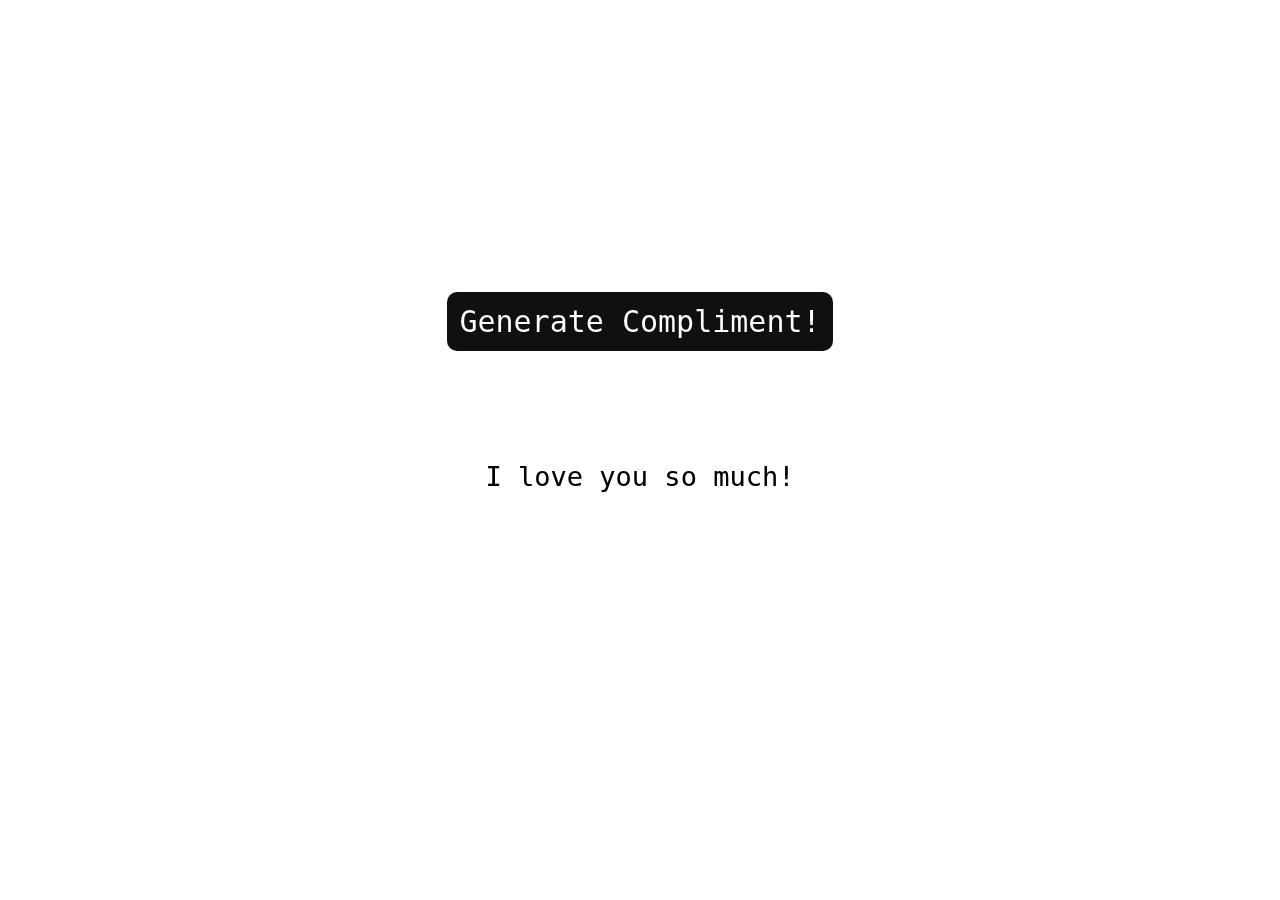
<file: dad/index.html>
<html>
  <head>
    <meta charset="utf-8" />
    <meta name="description" content="Happy Father's Day" />
    <meta name="author" content="Rhys Alexander" />
    <meta name="viewport" content="width=device-width, initial-scale=1.0" />
    <link rel="stylesheet" href="styles.css" />
    <title>Dad Day</title>
  </head>

  <body>
    <header>
      <h1>Happy Father's Day!</h1>
      <p>Cards are boring, you deserve more!</p>
    </header>
    <button class="button">Generate Compliment!</button>
    <div class="reason">
      <span class="output">I love you so much!</span>
    </div>
    <script src="app.js"></script>
  </body>
</html>
</file>
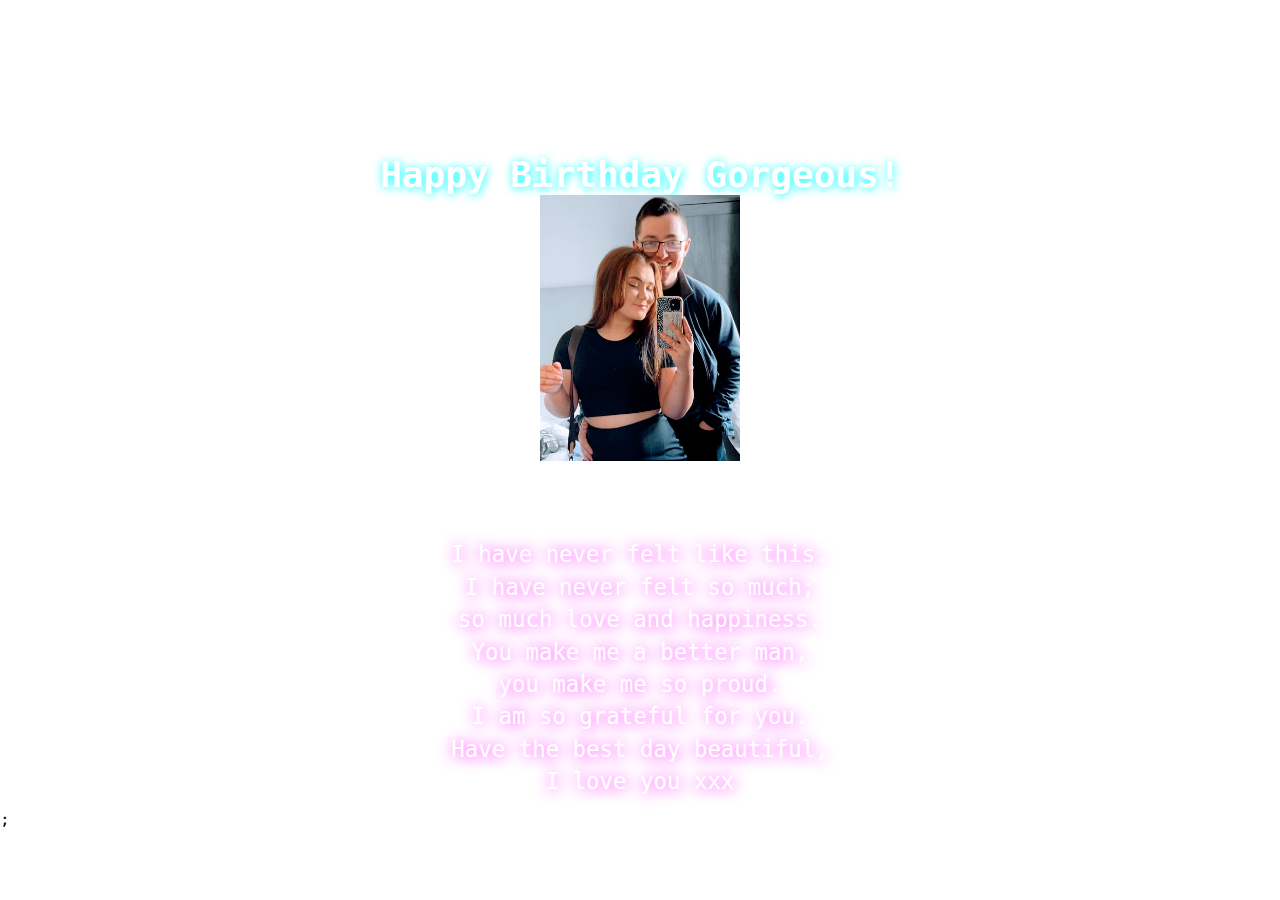
<file: meg/index.html>
<html>
  <head>
    <meta charset="utf-8" />
    <meta name="author" content="Rhys Alexander" />
    <meta name="viewport" content="width=device-width, initial-scale=1.0" />
    <link rel="stylesheet" href="styles.css" />
    <link rel="shortcut icon" href="images/favicon.ico" type="image/ico" />
    <title>Meg's 21st</title>
  </head>

  <body>
    <nav>
      <div class="nav-center">
        <div class="nav-header">
          <h1>Meg's 21st</h1>
          <button class="nav-toggle">+</button>
        </div>
        <ul class="links">
          <li>
            <a href="index.html">Card</a>
          </li>
          <li>
            <a href="love.html">TILAY</a>
          </li>
        </ul>
      </div>
    </nav>

    <section id="love">
      <div id="title">
        <h2>Happy Birthday Gorgeous!</h2>
      </div>
      <img src="megni.jpg" alt="meg" width="200" />
      <div id="message">
        <p>I have never felt like this.</p>
        <p>I have never felt so much;</p>
        <p>so much love and happiness.</p>
        <p>You make me a better man,</p>
        <p>you make me so proud.</p>
        <p>I am so grateful for you.</p>
        <p>Have the best day beautiful,</p>
        <p>I love you xxx</p>
      </div>
    </section>

    <script src="app.js"></script>
  </body>
</html>
;
</file>
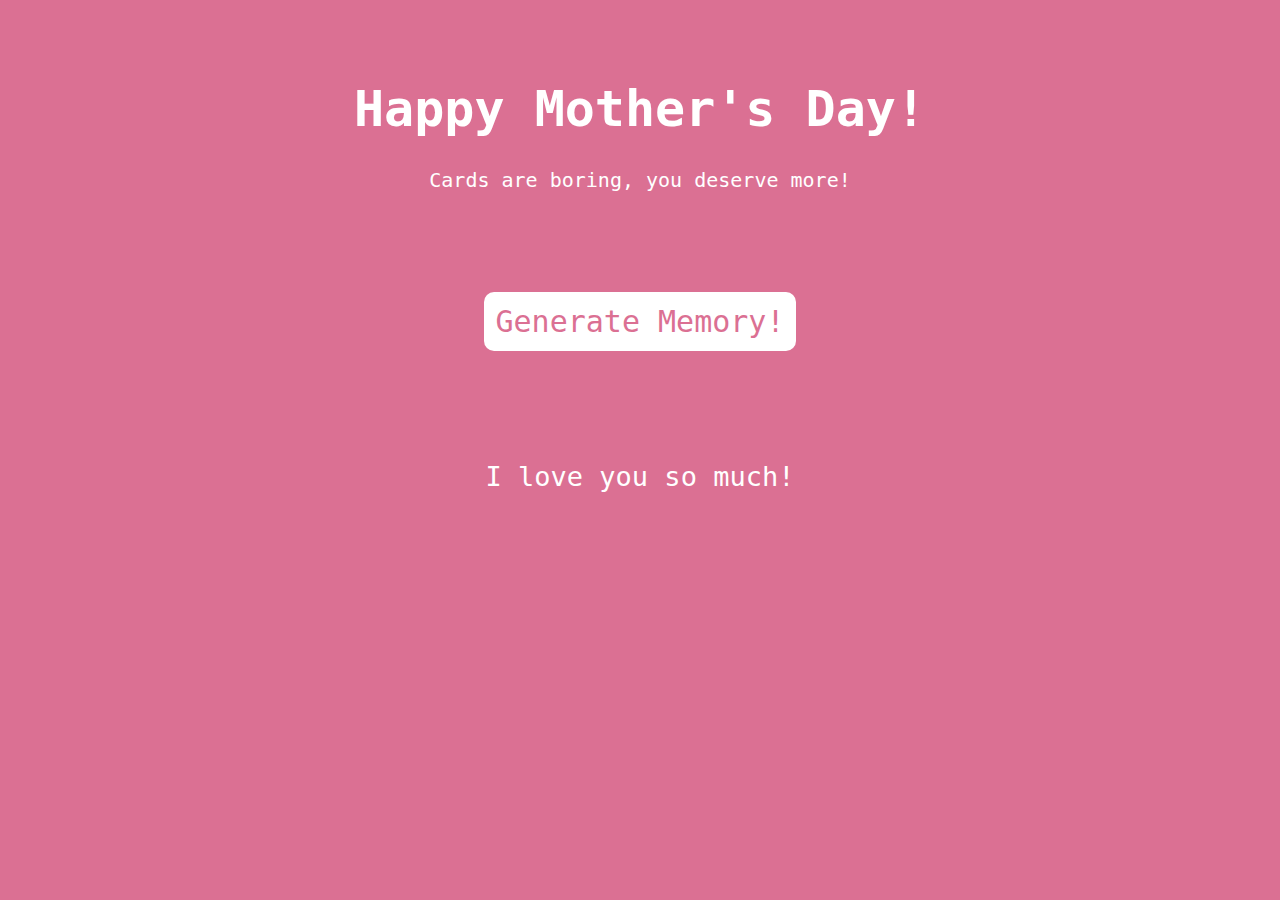
<file: mum/index.html>
<html>
  <head>
    <meta charset="utf-8" />
    <meta name="description" content="Happy Father's Day" />
    <meta name="author" content="Rhys Alexander" />
    <meta name="viewport" content="width=device-width, initial-scale=1.0" />
    <link rel="stylesheet" href="styles.css" />
    <title>Mum Day</title>
  </head>

  <body>
    <header>
      <h1>Happy Mother's Day!</h1>
      <p>Cards are boring, you deserve more!</p>
    </header>
    <button class="button">Generate Memory!</button>
    <div class="reason">
      <span class="output">I love you so much!</span>
    </div>
    <script src="app.js"></script>
  </body>
</html>
</file>
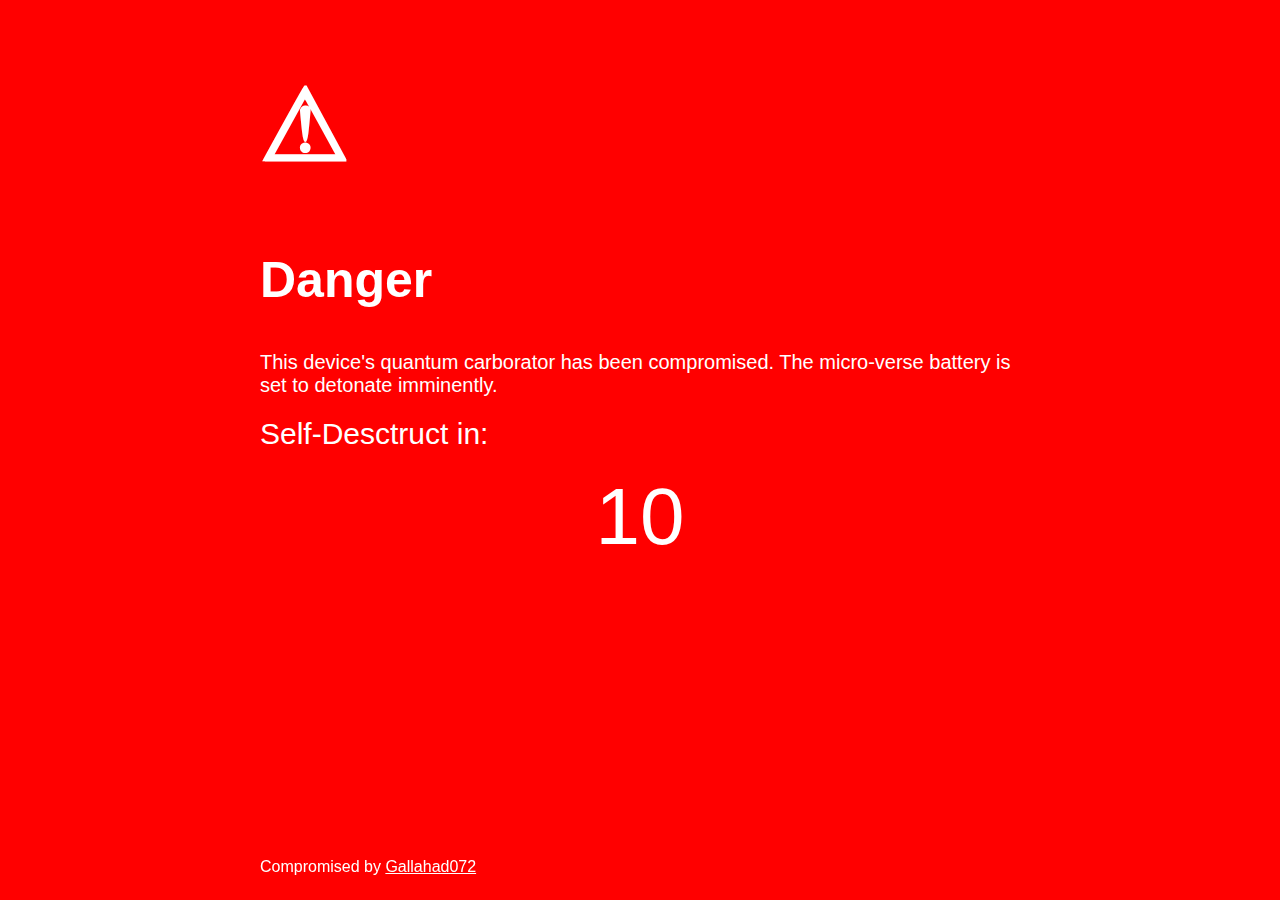
<file: qr-merch/index.html>
<!DOCTYPE html>
<html>
  <head>
    <meta charset="utf-8" />
    <meta http-equiv="X-UA-Compatible" content="IE=edge" />
    <title>QR-Hoodie</title>
    <meta name="description" content="Danger" />
    <meta name="viewport" content="width=device-width, initial-scale=1" />
    <link rel="stylesheet" href="styles.css" />
  </head>
  <body>
    <h1>&#9888;</h1>
    <h2>Danger</h2>
    <p class="description">
      This device's quantum carborator has been compromised. The micro-verse
      battery is set to detonate imminently.
    </p>
    <p class="timer">Self-Desctruct in:</p>
    <p class="output">10</p>

    <footer>
      <p>
        Compromised by
        <a href="https://github.com/Gallahad072" target="_blank">Gallahad072</a>
      </p>
    </footer>
    <script src="app.js" async defer></script>
  </body>
</html>
</file>
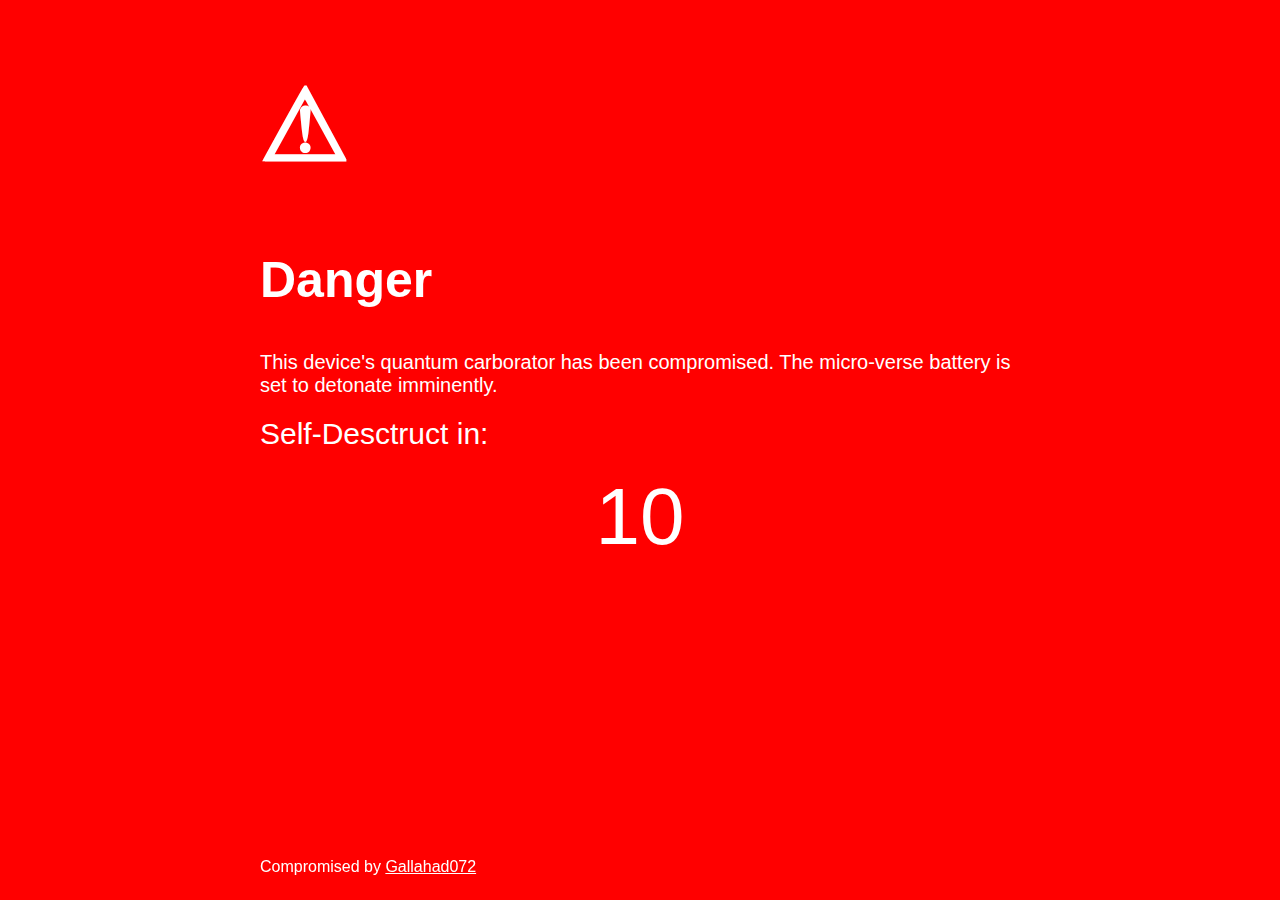
<file: qr/index.html>
<!DOCTYPE html>
<html>
  <head>
    <meta charset="utf-8" />
    <meta http-equiv="X-UA-Compatible" content="IE=edge" />
    <title>DANGER</title>
    <meta name="description" content="Danger" />
    <meta name="viewport" content="width=device-width, initial-scale=1" />
    <link rel="stylesheet" href="styles.css" />
  </head>
  <body>
    <h1>&#9888;</h1>
    <h2>Danger</h2>
    <p class="description">
      This device's quantum carborator has been compromised. The micro-verse
      battery is set to detonate imminently.
    </p>
    <p class="timer">Self-Desctruct in:</p>
    <p class="output">10</p>

    <footer>
      <p>
        Compromised by
        <a href="https://github.com/Gallahad072" target="_blank">Gallahad072</a>
      </p>
    </footer>
    <script src="app.js" async defer></script>
  </body>
</html>
</file>
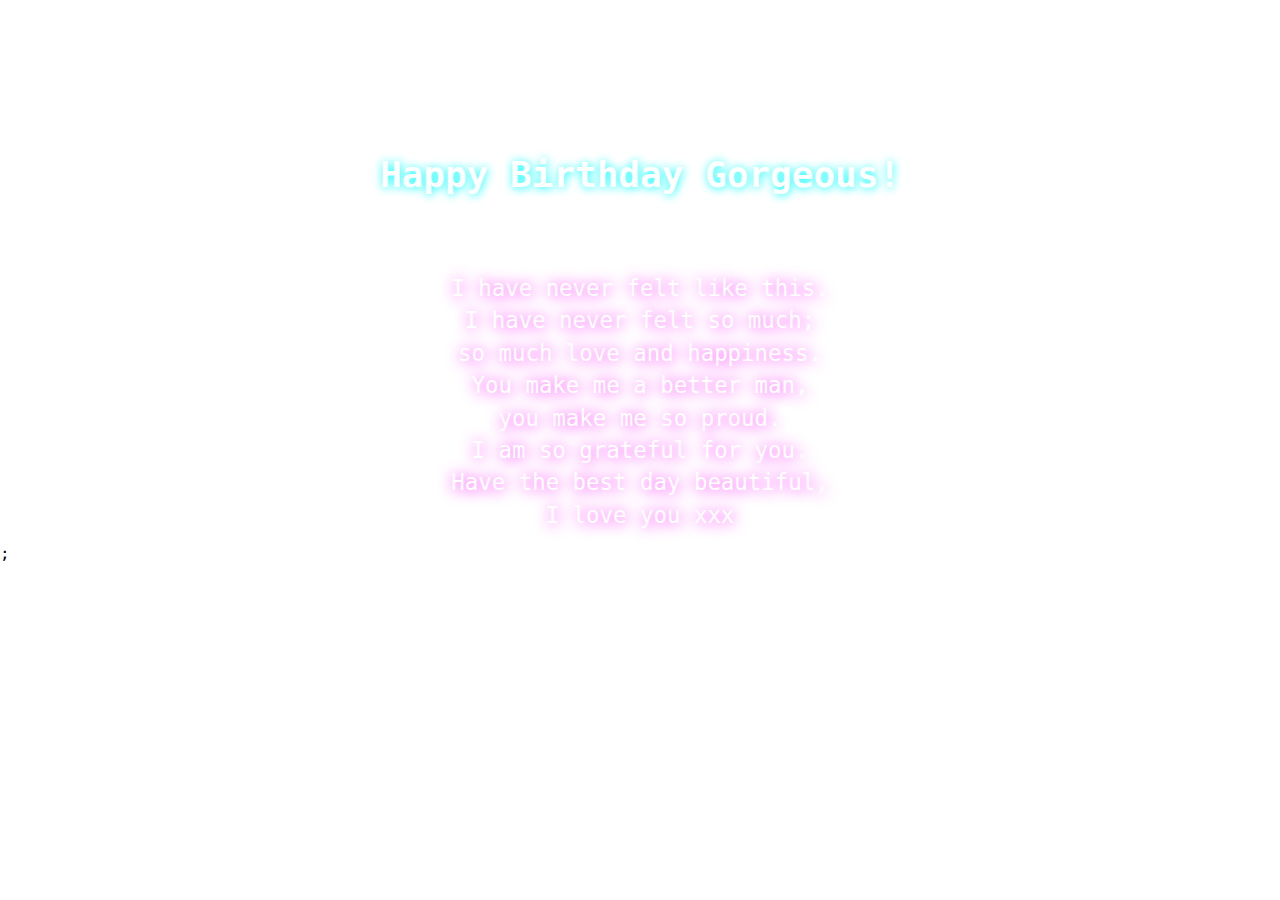
<file: meg/card.html>
<html>
  <head>
    <meta charset="utf-8" />
    <meta name="author" content="Rhys Alexander" />
    <meta name="viewport" content="width=device-width, initial-scale=1.0" />
    <link rel="stylesheet" href="styles.css" />
    <link rel="shortcut icon" href="images/favicon.ico" type="image/ico" />
    <title>Meg's 21st</title>
  </head>

  <body>
    <nav>
      <div class="nav-center">
        <div class="nav-header">
          <h1>Meg's 21st</h1>
          <button class="nav-toggle">+</button>
        </div>
        <ul class="links">
          <li>
            <a href="card.html">Card</a>
          </li>
          <li>
            <a href="love.html">TILAY</a>
          </li>
        </ul>
      </div>
    </nav>

    <section id="love">
      <div id="title">
        <h2>Happy Birthday Gorgeous!</h2>
      </div>
      <div id="message">
        <p>I have never felt like this.</p>
        <p>I have never felt so much;</p>
        <p>so much love and happiness.</p>
        <p>You make me a better man,</p>
        <p>you make me so proud.</p>
        <p>I am so grateful for you.</p>
        <p>Have the best day beautiful,</p>
        <p>I love you xxx</p>
      </div>
    </section>

    <script src="app.js"></script>
  </body>
</html>
;
</file>
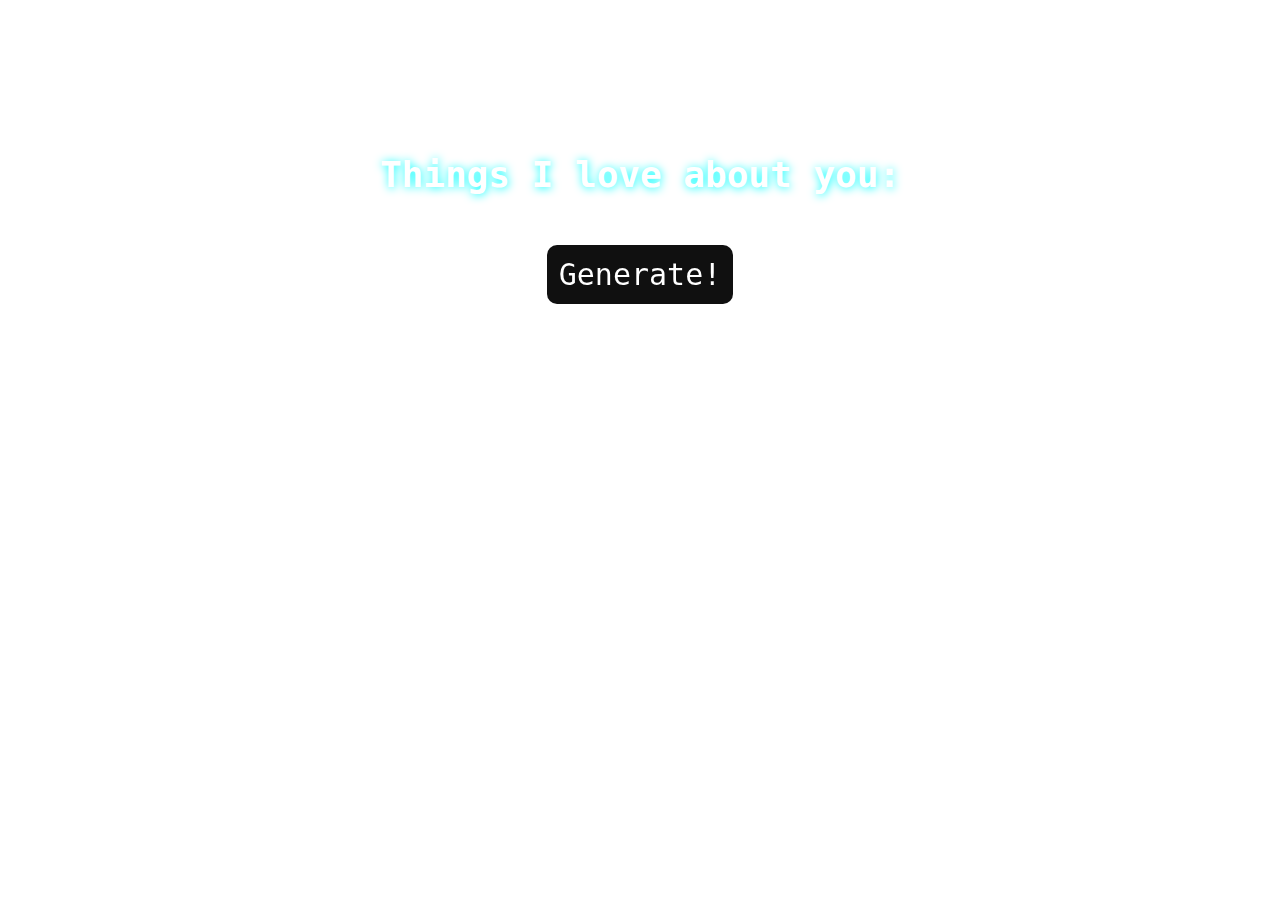
<file: meg/love.html>
<html>
  <head>
    <meta charset="utf-8" />
    <meta name="author" content="Rhys Alexander" />
    <meta name="viewport" content="width=device-width, initial-scale=1.0" />
    <link rel="stylesheet" href="styles.css" />
    <link rel="shortcut icon" href="images/favicon.ico" type="image/ico" />
    <title>Meg's 21st</title>
  </head>

  <body>
    <nav>
      <div class="nav-center">
        <div class="nav-header">
          <h1>Meg's 21st</h1>
          <button class="nav-toggle">+</button>
        </div>
        <ul class="links">
          <li>
            <a href="card.html">Card</a>
          </li>
          <li>
            <a href="love.html">TILAY</a>
          </li>
        </ul>
      </div>
    </nav>

    <section id="love">
      <div id="title">
        <h2>Things I love about you:</h2>
      </div>
      <button class="button">Generate!</button>
      <div class="reason">
        <span class="output">Please excuse the cringe :)</span>
      </div>
    </section>

    <script src="app.js"></script>
  </body>
</html>
</file>
<file: dad/styles.css>
* {
  font-family: "Roboto Mono", monospace;
  margin: 0;
  padding: 0;
  box-sizing: border-box;
}

@keyframes bgcolor {
  0% {
    background-color: #45a3e5;
  }

  25% {
    background-color: #66bf39;
  }

  50% {
    background-color: #eb670f;
  }

  75% {
    background-color: #f35;
  }

  100% {
    background-color: #914cbf;
  }
}

body {
  -webkit-animation: bgcolor 10s infinite;
  animation: bgcolor 10s infinite;
  -webkit-animation-direction: alternate;
  animation-direction: alternate;
  text-align: center;
  color: white;
}

header h1 {
  font-size: 50px;
  margin: 30px;
  margin-top: 80px;
}
header p {
  font-size: 20px;
  margin: 30px;
  margin-bottom: 50px;
}

.button {
  padding: 10px;
  margin: 50px;
  border-radius: 10px;
  font-size: 30px;
  -webkit-animation: bgcolor 10s infinite;
  animation: bgcolor 10s infinite;
  -webkit-animation-direction: alternate;
  animation-direction: alternate;
  -webkit-filter: invert(100%);
  filter: invert(100%);
  border-color: transparent;
  cursor: pointer;
  transition: 0.3s;
}
.button:hover {
  box-shadow: 0px 0px 15px;
}
.button:active {
  box-shadow: 0px 0px 30px;
  transition: 0.1s;
}

@keyframes tcolor {
  0% {
    color: #45a3e5;
  }

  25% {
    color: #66bf39;
  }

  50% {
    color: #eb670f;
  }

  75% {
    color: #f35;
  }

  100% {
    color: #914cbf;
  }
}
.reason {
  margin: 50px;
  padding: 10px;
  -webkit-animation: tcolor 10s infinite;
  animation: tcolor 10s infinite;
  -webkit-animation-direction: alternate;
  animation-direction: alternate;
  -webkit-filter: invert(100%);
  filter: invert(100%);
  font-size: 27px;
}
</file>
<file: meg/styles.css>
* {
  font-family: "Roboto Mono", monospace;
  margin: 0;
  padding: 0;
  box-sizing: border-box;
}

@keyframes bgcolor {
  0% {
    background-color: #001aff;
  }

  50% {
    background-color: #4400ff;
  }

  100% {
    background-color: #8400ff;
  }
}

body {
  -webkit-animation: bgcolor 5s infinite;
  animation: bgcolor 5s infinite;
  -webkit-animation-direction: alternate;
  animation-direction: alternate;
}

footer {
  width: 100%;
  position: fixed;
  bottom: 0;
  color: gray;
  padding: 8px;
  text-align: center;
}
footer a {
  color: gray;
}

/* navigation bar */
ul {
  list-style-type: none;
}
a {
  color: white;
}
nav {
  color: white;
  padding: 10px;
}
.nav-header {
  display: flex;
  align-items: center;
  justify-content: space-between;
  padding: 1rem;
}
.nav-toggle {
  color: white;
  font-size: 1.5rem;
  background: transparent;
  border-color: transparent;
  transition: 0.3s;
  cursor: pointer;
}
.links a {
  font-size: 1rem;
  text-transform: capitalize;
  display: block;
  padding: 0.5rem 1rem;
  transition: 0.3s;
  text-decoration: none;
}
.links a:hover {
  padding-left: 1.5rem;
  text-shadow: 1px 1px 5px gray;
}
.links {
  height: 0;
  overflow: hidden;
  transition: 0.3s;
}
.show-links {
  height: 5rem;
}
.turn-toggle {
  transform: rotate(45deg);
  transition: 0.3s;
}
@media screen and (min-width: 700px) {
  .nav-center {
    max-width: 1800px;
    margin: 0 auto;
    display: flex;
    align-items: center;
    justify-content: space-between;
    padding: 1rem;
  }
  .nav-header {
    padding: 0;
  }
  .nav-toggle {
    display: none;
  }
  .links {
    height: auto;
    display: flex;
  }
  .links a {
    padding: 0;
    margin: 0 0.5rem;
  }
  .links a:hover {
    padding: 0;
  }
}

/* home */
p {
  font-size: 1.4rem;
  color: white;
  margin-top: 0.4rem;
  text-shadow: 1px 1px 15px rgb(251, 0, 255);
}
#message {
  margin-top: 5rem;
}
#love {
  text-align: center;
  padding: 1rem;
}
#title {
  font-size: 1.5rem;
  font-weight: bold;
  margin-top: 3rem;
  color: white;
  text-shadow: 1px 1px 10px cyan;
}
.button {
  padding: 10px;
  margin: 50px;
  border-radius: 10px;
  font-size: 30px;
  filter: invert(100%);
  border-color: transparent;
  cursor: pointer;
  transition: 0.3s;
}
.button:hover {
  box-shadow: 0px 0px 15px;
}
.button:active {
  box-shadow: 0px 0px 30px;
  transition: 0.1s;
}

.reason {
  margin: 50px;
  padding: 10px;
  -webkit-animation: tcolor 10s infinite;
  animation: tcolor 10s infinite;
  -webkit-animation-direction: alternate;
  animation-direction: alternate;
  -webkit-filter: invert(100%);
  filter: invert(100%);
  font-size: 27px;
}
</file>
<file: mum/styles.css>
* {
  font-family: "Roboto Mono", monospace;
  margin: 0;
  padding: 0;
  box-sizing: border-box;
}

body {
  background-color: palevioletred;
  text-align: center;
  color: white;
}

header h1 {
  font-size: 50px;
  margin: 30px;
  margin-top: 80px;
}
header p {
  font-size: 20px;
  margin: 30px;
  margin-bottom: 50px;
}

.button {
  padding: 10px;
  margin: 50px;
  border-radius: 10px;
  font-size: 30px;
  background-color: white;
  color: palevioletred;
  border-color: transparent;
  cursor: pointer;
  transition: 0.3s;
}
.button:hover {
  box-shadow: 0px 0px 15px;
}
.button:active {
  box-shadow: 0px 0px 30px;
  transition: 0.1s;
}

.reason {
  margin: 50px;
  padding: 10px;
  color: white;
  font-size: 27px;
}
</file>
<file: qr-merch/styles.css>
* {
  font-family: -apple-system, BlinkMacSystemFont, "Segoe UI", Roboto, Oxygen,
    Ubuntu, Cantarell, "Open Sans", "Helvetica Neue", sans-serif;
  box-sizing: border-box;
  color: white;
}
footer {
  position: fixed;
  bottom: 0;
  padding-bottom: 8px;
}
body {
  background-color: red;
  max-width: 800px;
  padding-inline: 20px;
  margin: auto;
}
body h1 {
  font-size: 100px;
}
body h2 {
  font-size: 50px;
}
.description {
  font-size: 20px;
}
.timer {
  font-size: 30px;
  margin: 0px;
}
.output {
  font-size: 80px;
  text-align: center;
  margin-top: 20px;
}
</file>
<file: qr/styles.css>
* {
  font-family: -apple-system, BlinkMacSystemFont, "Segoe UI", Roboto, Oxygen,
    Ubuntu, Cantarell, "Open Sans", "Helvetica Neue", sans-serif;
  box-sizing: border-box;
  color: white;
}
footer {
  position: fixed;
  bottom: 0;
  padding-bottom: 8px;
}
body {
  background-color: red;
  max-width: 800px;
  padding-inline: 20px;
  margin: auto;
}
body h1 {
  font-size: 100px;
}
body h2 {
  font-size: 50px;
}
.description {
  font-size: 20px;
}
.timer {
  font-size: 30px;
  margin: 0px;
}
.output {
  font-size: 80px;
  text-align: center;
  margin-top: 20px;
}
</file>
